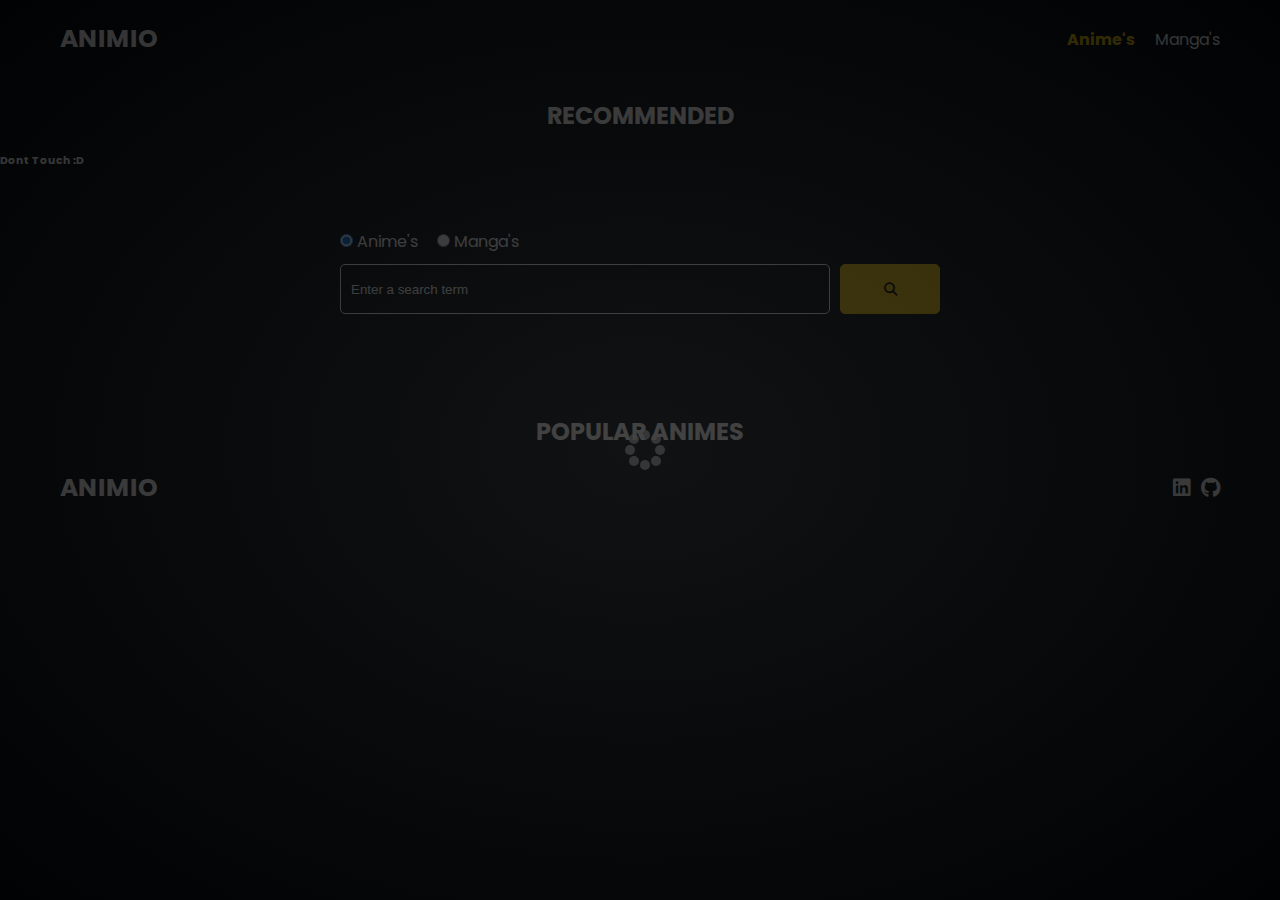
<file: index.html>
<!DOCTYPE html>
<html lang="en">
  <head>
    <meta charset="UTF-8" />
    <meta http-equiv="X-UA-Compatible" content="IE=edge" />
    <meta name="viewport" content="width=device-width, initial-scale=1.0" />
    <link rel="preconnect" href="https://fonts.googleapis.com" />
    <link rel="preconnect" href="https://fonts.gstatic.com" crossorigin />
    <link
      href="https://fonts.googleapis.com/css2?family=Poppins:wght@300;400;700&display=swap"
      rel="stylesheet"
    />
    <link rel="stylesheet" href="lib/swiper.css" />
    <link rel="stylesheet" href="lib/fontawesome.css" />
    <link rel="stylesheet" href="css/style.css" />
    <link rel="stylesheet" href="css/spinner.css" />
    <script src="lib/swiper.js"></script>
    <script src="js/script.js" defer></script>
    <title>Animio</title>
  </head>
  <body>
    <header class="main-header">
      <div class="container">
        <div class="logo"><a href="./index.html">Animio</a></div>
        <nav>
          <ul>
            <li>
              <a class="nav-link" href="./index.html">Anime's</a>
            </li>
            <li>
              <a class="nav-link" href="./manga.html">Manga's</a>
            </li>
          </ul>
        </nav>
      </div>
    </header>

    <section>
      <h2>Recommended</h2>
      <h6>Dont Touch :D</h6>
      <div class="swiper">
        <div class="swiper-wrapper">
        </div>
      </div>
    </section>

    <section class="search">
      <div class="container">
        <div id="alert"></div>
        <form action="search.html" class="search-form">
          <div class="search-radio">
            <input type="radio" id="anime" name="type" value="anime" checked />
            <label for="anime">Anime's</label>
            <input type="radio" id="manga" name="type" value="manga" />
            <label for="manga">Manga's</label>
          </div>
          <div class="search-flex">
            <input
              type="text"
              name="search-term"
              id="search-term"
              placeholder="Enter a search term"
            />
            <button class="btn" type="submit">
              <i class="fas fa-search"></i>
            </button>
          </div>
        </form>
      </div>
    </section>

    <!-- Popular animes -->
    <section class="container">
      <h2>Popular Animes</h2>
      <div id="popular-animes" class="grid">    
      </div>
    </section>

    <!-- Footer -->
    <footer class="main-footer">
      <div class="container">
        <div class="logo"><a href="index.html">Animio</a></div>
        <div class="social-links">
          <a
            href="https://www.linkedin.com/in/amro-khalfa-3b4609266/"
            target="_blank"
            ><i class="fab fa-linkedin"></i
          ></a>
          <a href="https://github.com/MioKh" target="_blank"
            ><i class="fab fa-github"></i
          ></a>
        </div>
      </div>
    </footer>

    <!-- Spinner -->
    <div class="spinner"></div>
  </body>
</html>
</file>
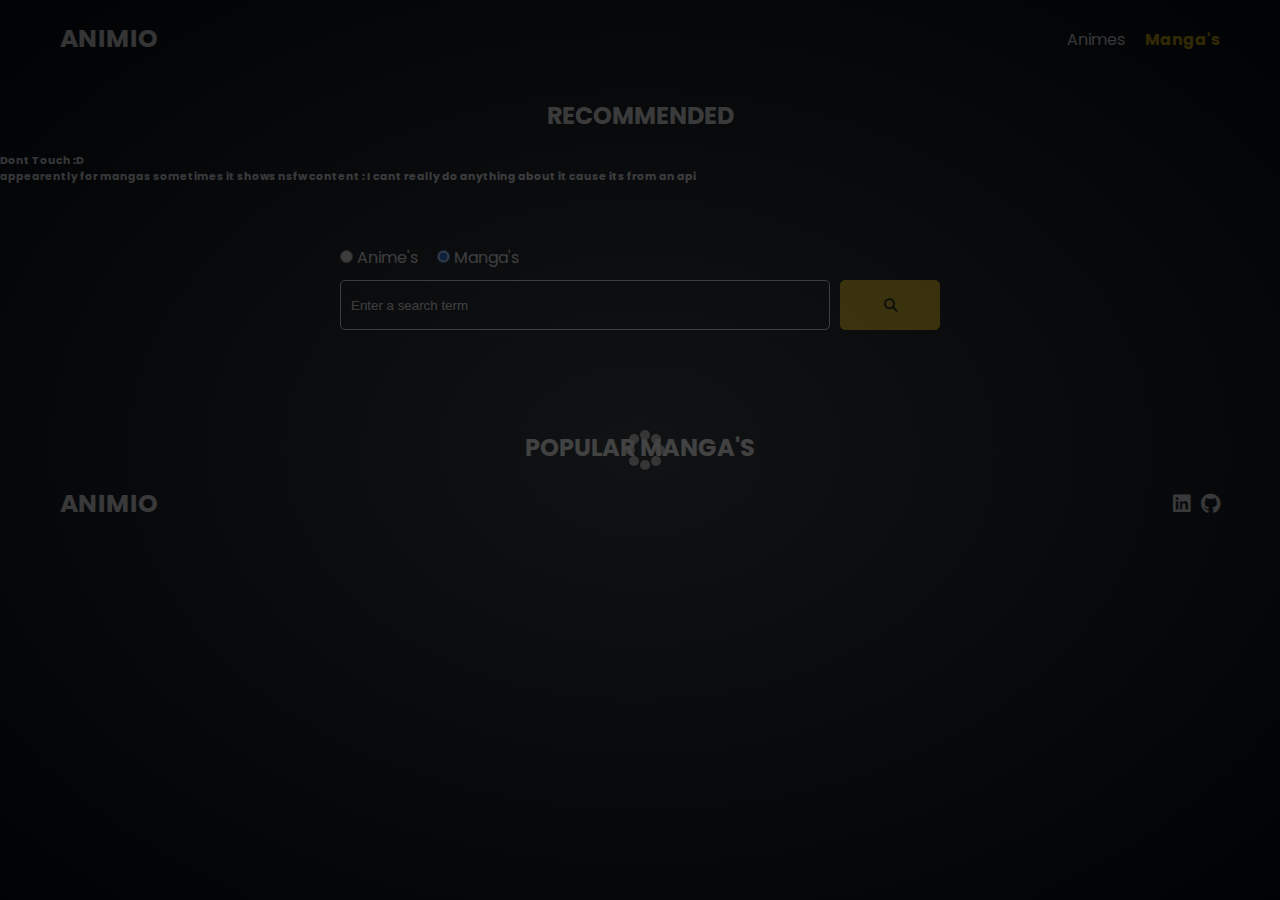
<file: manga.html>
<!DOCTYPE html>
<html lang="en">

<head>
    <meta charset="UTF-8" />
    <meta http-equiv="X-UA-Compatible" content="IE=edge" />
    <meta name="viewport" content="width=device-width, initial-scale=1.0" />
    <link rel="preconnect" href="https://fonts.googleapis.com" />
    <link rel="preconnect" href="https://fonts.gstatic.com" crossorigin />
    <link href="https://fonts.googleapis.com/css2?family=Poppins:wght@300;400;700&display=swap" rel="stylesheet" />
    <link rel="stylesheet" href="lib/fontawesome.css" />
    <link rel="stylesheet" href="lib/swiper.css" />
    <link rel="stylesheet" href="css/style.css" />
    <link rel="stylesheet" href="css/spinner.css" />
    <script src="lib/swiper.js"></script>
    <script src="js/script.js" defer></script>
    <title>Animio</title>
</head>

<body>
    <header class="main-header">
        <div class="container">
            <div class="logo"><a href="index.html">Animio</a></div>
            <nav>
                <ul>
                    <li>
                        <a class="nav-link" href="index.html">Animes</a>
                    </li>
                    <li>
                        <a class="nav-link" href="manga.html">Manga's</a>
                    </li>
                </ul>
            </nav>
        </div>
    </header>

    <section>
        <h2>Recommended</h2>
        <h6>Dont Touch :D</h6>
        <h6>appearently for mangas sometimes it shows nsfw content : I cant really do anything about it cause its from an api
        </h6>
        <div class="swiper">
          <div class="swiper-wrapper">
          </div>
        </div>
      </section>

      <section class="search">
        <div class="container">
          <div id="alert"></div>
          <form action="search.html" class="search-form">
            <div class="search-radio">
              <input type="radio" id="anime" name="type" value="anime" />
              <label for="anime">Anime's</label>
              <input type="radio" id="manga" name="type" value="manga" checked/>
              <label for="manga">Manga's</label>
            </div>
            <div class="search-flex">
              <input
                type="text"
                name="search-term"
                id="search-term"
                placeholder="Enter a search term"
              />
              <button class="btn" type="submit">
                <i class="fas fa-search"></i>
              </button>
            </div>
          </form>
        </div>
      </section>

    <section class="container">
        <h2>Popular Manga's</h2>
        <div id="popular-mangas" class="grid">
     
        </div>
    </section>

    <footer class="main-footer">
        <div class="container">
            <div class="logo"><a href="index.html">Animio</a></div>
            <div class="social-links">
                <a
                  href="https://www.linkedin.com/in/amro-khalfa-3b4609266/"
                  target="_blank"
                  ><i class="fab fa-linkedin"></i
                ></a>
                <a href="https://github.com/MioKh" target="_blank"
                  ><i class="fab fa-github"></i
                ></a>
              </div>
        </div>
    </footer>

    <div class="spinner"></div>
</body>

</html>
</file>
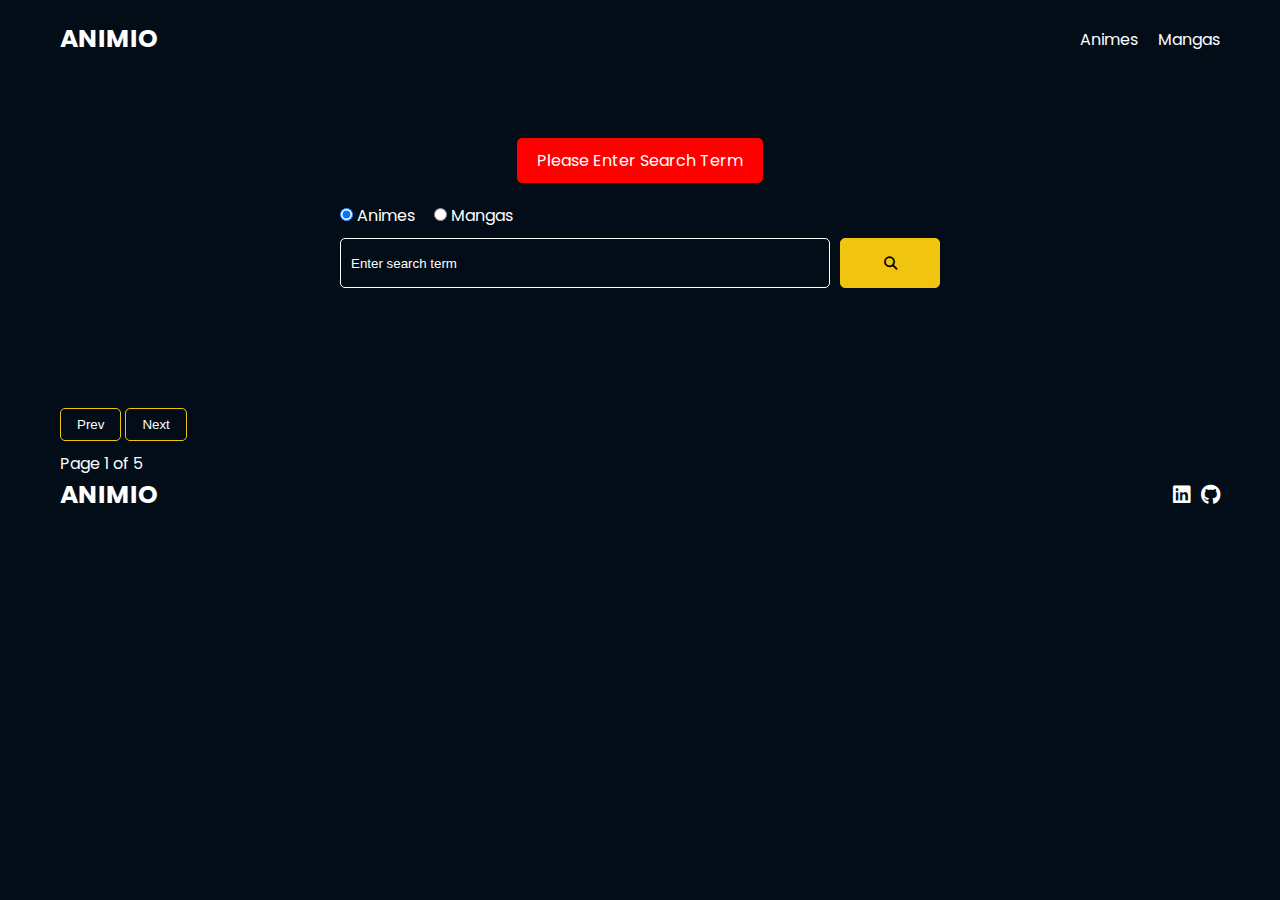
<file: search.html>
<!DOCTYPE html>
<html lang="en">

<head>
    <meta charset="UTF-8" />
    <meta http-equiv="X-UA-Compatible" content="IE=edge" />
    <meta name="viewport" content="width=device-width, initial-scale=1.0" />
    <link rel="preconnect" href="https://fonts.googleapis.com" />
    <link rel="preconnect" href="https://fonts.gstatic.com" crossorigin />
    <link href="https://fonts.googleapis.com/css2?family=Poppins:wght@300;400;700&display=swap" rel="stylesheet" />
    <link rel="stylesheet" href="lib/fontawesome.css" />
    <link rel="stylesheet" href="css/style.css" />
    <link rel="stylesheet" href="css/spinner.css" />
    <script src="js/script.js" defer></script>
    <title>Animio | Search Animes & Mangas</title>
</head>

<body>
    <header class="main-header">
        <div class="container">
            <div class="logo"><a href="./index.html">Animio</a></div>
            <nav>
                <ul>
                    <li>
                        <a class="nav-link" href="./index.html">Animes</a>
                    </li>
                    <li>
                        <a class="nav-link" href="./manga.html">Mangas</a>
                    </li>
                </ul>
            </nav>
        </div>
    </header>
    <section class="search">
        <div class="container">
            <div id="alert"></div>
            <form action="search.html" class="search-form">
                <div class="search-radio">
                    <input type="radio" id="anime" name="type" value="anime" checked />
                    <label for="animes">Animes</label>
                    <input type="radio" id="mangas" name="type" value="manga" />
                    <label for="manga">Mangas</label>
                </div>
                <div class="search-flex">
                    <input type="text" name="search-term" id="search-term" placeholder="Enter search term" />
                    <button class="btn" type="submit">
                        <i class="fas fa-search"></i>
                    </button>
                </div>
            </form>
        </div>
    </section>
    <section id="search-results-wrapper" class="container">
        <heading id="search-results-heading"></heading>
        <div id="search-results" class="grid">
            
        </div>
        <div id="pagination">
          <div class="pagination">
            <button class="btn btn-primary" id="prev">Prev</button>
            <button class="btn btn-primary" id="next">Next</button>
            <div class="page-counter">Page 1 of 5</div>
          </div>
        </div>
      </section>
  
      <!-- Footer -->
      <footer class="main-footer">
        <div class="container">
          <div class="logo"><span>Animio</span></div>
          <div class="social-links">
            <a
              href="https://www.linkedin.com/in/amro-khalfa-3b4609266/"
              target="_blank"
              ><i class="fab fa-linkedin"></i
            ></a>
            <a href="https://github.com/MioKh" target="_blank"
              ><i class="fab fa-github"></i
            ></a>
          </div>
        </div>
      </footer>
  
      <div class="spinner"></div>
</body>

</html>
</file>
<file: css/style.css>
*,
*::before,
*::after {
  box-sizing: border-box;
  padding: 0;
  margin: 0;
} 
/* boilerplate css */

/* colors for easy modification */
:root {
  --color-primary: #020d18;
  --color-secondary: #f1c40f;
}

body {
  font-family: 'Poppins', sans-serif;
  font-size: 16px;
  background: var(--color-primary);
  color: #fff;
  overflow-x: hidden;
}

a {
  color: #fff;
  text-decoration: none;
  transition: all 0.2s linear;
}

a:hover {
  color: var(--color-secondary);
}

ul {
  list-style: none;
}

.text-primary {
  color: var(--color-secondary);
}

.text-secondary {
  color: var(--color-secondary);
}

.active {
  color: var(--color-secondary);
  font-weight: 700;
}

.back {
  margin-top: 30px;
}

.btn {
  display: inline-block;
  padding: 0.5rem 1rem;
  border: 1px solid var(--color-secondary);
  border-radius: 5px;
  color: #fff;
  cursor: pointer;
  background: transparent;
  transition: all 0.3s ease-in-out;
}

.btn:hover {
  background: var(--color-secondary);
  color: #000;
}

.btn:disabled {
  border-color: #ccc;
  cursor: not-allowed;
}

.btn:disabled:hover {
  background: transparent;
  color: #fff;
}

.container {
  max-width: 1200px;
  width: 100%;
  margin: 0 auto;
  padding: 0 20px;
}

.main-header .container {
  display: flex;
  justify-content: space-between;
  align-items: center;
  padding: 0 20px;
}

.main-header {
  padding: 20px 0;
  background: var(--color-primary);
}

.main-header .logo {
  color: #fff;
  font-size: 25px;
  font-weight: 700;
  text-transform: uppercase;
}

.main-header ul {
  display: flex;
}

.main-header ul li {
  margin-left: 20px;
}

.main-header ul li a {
  font-size: 16px;
}

.main-header ul li a:hover {
  color: var(--color-secondary);
}

/* Grid */
.grid {
    display: grid;
    grid-template-columns: repeat(auto-fit, minmax(200px, 1fr));
    grid-gap: 20px;
}

/* Card */
.card {
  background: #04376b;
  padding: 5px;
  border-radius: 5px;
  transition: all 0.3s ease-in-out
}

.card img {
  width: 100%;
}

.card-body {
  padding: 10px;
  font-size: 20px;
}

.card:hover {
  transform: scale(1.05);
  transition: all 0.2s ease-in-out;
  background: #0a4b8f;
}

.card

/* Footer */
.main-footer {
  background: #020d18;
  padding: 20px 0;
  margin-top: 20px;
}

.main-footer .container {
  display: flex;
  justify-content: space-between;
  align-items: center;
}

.main-footer .container .logo {
  color: #fff;
  font-size: 25px;
  font-weight: 700;
  text-transform: uppercase;
}

.main-footer .container .social-links {
  display: flex;
  font-size: 20px;
}

.main-footer .container .social-links a {
  margin-left: 10px;
  color: #fff;
}

.main-footer .container .social-links a:hover {
  color: var(--color-secondary);
}

/* Section: Now Playing */

section.now-playing {
  padding: 60px;
  background: url(../images/showcase-bg.jpg) no-repeat center center/cover;
}

section h2 {
  margin: 20px 0;
  text-align: center;
  text-transform: uppercase;
}

/* Slider */
.swiper {
  width: 100%;
  height: 50%;
}

.swiper-slide {
  height: 100%;
  width: 100%;
  text-align: center;
  font-size: 18px;
  background: var(--color-primary);
  display: flex;
  flex-direction: column;
  justify-content: center;
  align-items: center;
  margin: 10px;
}


.swiper-slide img {
  display: block;
  width: 100%;
  height: 100%;
  object-fit: cover;
}

.swiper-rating {
  padding: 10px;
}

/* Movie Details */
.details-top {
  display: flex;
  justify-content: space-between;
  align-items: center;
  margin: 50px 0 30px;
}

@media (max-width: 700px) {
  .details-top {
    display: block;
    margin-bottom: 40px;
    padding-bottom: 20px;
    border-bottom: #ccc solid 1px;
  }
}

.details-top img {
  width: 400px;
  height: 100%;
  margin-right: 60px;
  object-fit: cover;
}

.details-top p {
  margin: 20px 0;
}

.details-top .btn {
  margin-top: 20px;
}



.details-bottom li {
  margin: 15px 0;
  padding-bottom: 8px;
  border-bottom: 1px solid #fff;
  border-color: rgba(255, 255, 255, 0.1);
}

/* Search */
.search {
  padding: 60px;
  margin-bottom: 40px;
}

.search .container {
  display: flex;
  justify-content: center;
  align-items: center;
  flex-direction: column;
}

.search .container h2 {
  margin-bottom: 20px;
}

.search .container form {
  width: 100%;
  max-width: 600px;
}

.search-radio label {
  margin-right: 15px;
}

.search-flex {
  display: flex;
  justify-content: space-between;
  align-items: center;
  margin-top: 10px;
}

.search .container form input[type='text'] {
  flex: 6;
  width: 100%;
  height: 50px;
  padding: 10px;
  margin-right: 10px;
  border: 1px solid #fff;
  border-radius: 5px;
  background: transparent;
  color: #fff;
}

.search .container form input[type='text']::placeholder {
  color: #fff;
}

.search .container form input[type='text']:focus {
  outline: none;
}

.search .container form button {
  flex: 1;
  display: block;
  width: 100%;
  padding: 10px;
  border-radius: 5px;
  height: 50px;
  cursor: pointer;
  background: var(--color-secondary);
  color: #000;
}

.search .container form button:hover {
  background: transparent;
  color: #fff;
}

.pagination {
  margin-top: 20px;
}

.page-counter {
  margin-top: 10px;
}

/* Alert */
.alert {
  padding: 10px 20px;
  margin-bottom: 20px;
  border-radius: 5px;
}

.success {
  background: green;
}

.error {
  background: red;
}
</file>
<file: css/spinner.css>
/* Spinner From: https://codepen.io/tbrownvisuals/pen/edGYvx */
.spinner {
  position: fixed;
  z-index: 999;
  height: 2em;
  width: 2em;
  overflow: show;
  margin: auto;
  top: 0;
  left: 0;
  bottom: 0;
  right: 0;
  display: none;
}

.show {
  display: block;
}

/* Transparent Overlay */
.spinner:before {
  content: '';
  display: block;
  position: fixed;
  top: 0;
  left: 0;
  width: 100%;
  height: 100%;
  background: radial-gradient(rgba(20, 20, 20, 0.8), rgba(0, 0, 0, 0.8));

  background: -webkit-radial-gradient(
    rgba(20, 20, 20, 0.8),
    rgba(0, 0, 0, 0.8)
  );
}

/* :not(:required) hides these rules from IE9 and below */
.spinner:not(:required) {
  /* hide "loading..." text */
  font: 0/0 a;
  color: transparent;
  text-shadow: none;
  background-color: transparent;
  border: 0;
}

.spinner:not(:required):after {
  content: '';
  display: block;
  font-size: 10px;
  width: 1em;
  height: 1em;
  margin-top: -0.5em;
  -webkit-animation: spinner 150ms infinite linear;
  -moz-animation: spinner 150ms infinite linear;
  -ms-animation: spinner 150ms infinite linear;
  -o-animation: spinner 150ms infinite linear;
  animation: spinner 150ms infinite linear;
  border-radius: 0.5em;
  -webkit-box-shadow: rgba(255, 255, 255, 0.75) 1.5em 0 0 0,
    rgba(255, 255, 255, 0.75) 1.1em 1.1em 0 0,
    rgba(255, 255, 255, 0.75) 0 1.5em 0 0,
    rgba(255, 255, 255, 0.75) -1.1em 1.1em 0 0,
    rgba(255, 255, 255, 0.75) -1.5em 0 0 0,
    rgba(255, 255, 255, 0.75) -1.1em -1.1em 0 0,
    rgba(255, 255, 255, 0.75) 0 -1.5em 0 0,
    rgba(255, 255, 255, 0.75) 1.1em -1.1em 0 0;
  box-shadow: rgba(255, 255, 255, 0.75) 1.5em 0 0 0,
    rgba(255, 255, 255, 0.75) 1.1em 1.1em 0 0,
    rgba(255, 255, 255, 0.75) 0 1.5em 0 0,
    rgba(255, 255, 255, 0.75) -1.1em 1.1em 0 0,
    rgba(255, 255, 255, 0.75) -1.5em 0 0 0,
    rgba(255, 255, 255, 0.75) -1.1em -1.1em 0 0,
    rgba(255, 255, 255, 0.75) 0 -1.5em 0 0,
    rgba(255, 255, 255, 0.75) 1.1em -1.1em 0 0;
}

/* Animation */

@-webkit-keyframes spinner {
  0% {
    -webkit-transform: rotate(0deg);
    -moz-transform: rotate(0deg);
    -ms-transform: rotate(0deg);
    -o-transform: rotate(0deg);
    transform: rotate(0deg);
  }
  100% {
    -webkit-transform: rotate(360deg);
    -moz-transform: rotate(360deg);
    -ms-transform: rotate(360deg);
    -o-transform: rotate(360deg);
    transform: rotate(360deg);
  }
}
@-moz-keyframes spinner {
  0% {
    -webkit-transform: rotate(0deg);
    -moz-transform: rotate(0deg);
    -ms-transform: rotate(0deg);
    -o-transform: rotate(0deg);
    transform: rotate(0deg);
  }
  100% {
    -webkit-transform: rotate(360deg);
    -moz-transform: rotate(360deg);
    -ms-transform: rotate(360deg);
    -o-transform: rotate(360deg);
    transform: rotate(360deg);
  }
}
@-o-keyframes spinner {
  0% {
    -webkit-transform: rotate(0deg);
    -moz-transform: rotate(0deg);
    -ms-transform: rotate(0deg);
    -o-transform: rotate(0deg);
    transform: rotate(0deg);
  }
  100% {
    -webkit-transform: rotate(360deg);
    -moz-transform: rotate(360deg);
    -ms-transform: rotate(360deg);
    -o-transform: rotate(360deg);
    transform: rotate(360deg);
  }
}
@keyframes spinner {
  0% {
    -webkit-transform: rotate(0deg);
    -moz-transform: rotate(0deg);
    -ms-transform: rotate(0deg);
    -o-transform: rotate(0deg);
    transform: rotate(0deg);
  }
  100% {
    -webkit-transform: rotate(360deg);
    -moz-transform: rotate(360deg);
    -ms-transform: rotate(360deg);
    -o-transform: rotate(360deg);
    transform: rotate(360deg);
  }
}
</file>
